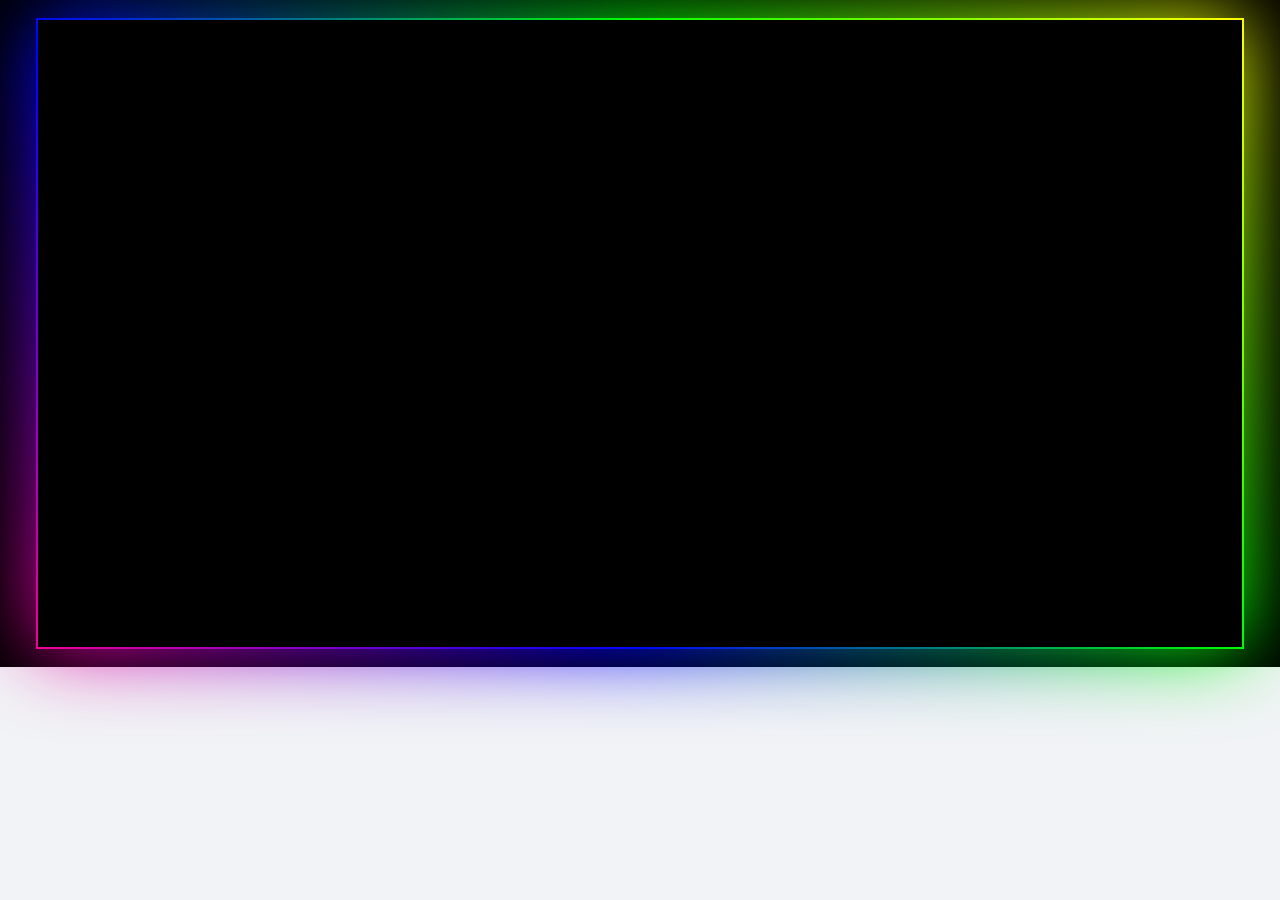
<file: index.html>
<!DOCTYPE html>
<html lang="en">

<head>
    <meta charset="UTF-8">
    <meta name="viewport" content="width=device-width, initial-scale=1.0">
    <meta http-equiv="X-UA-Compatible" content="ie=edge">
    <title>Online Shopping Site for Mobiles, Electronics, Furniture, Grocery, Lifestyle, Books &amp; More. Exclusive
        Offers!</title>
    <link rel="stylesheet" href="assets/stylesheets/main.css">
    <link rel="stylesheet" href="assets/stylesheets/fontawesome-all.min.css">
    <link rel="icon" href="https://seeklogo.com/images/F/flipkart-logo-3F33927DAA-seeklogo.com.png">
    <link href="https://fonts.googleapis.com/css?family=Roboto" rel="stylesheet">
    <script src="assets/javascript/model.js"></script>
    <script src="assets/javascript/products.js"></script>
    <script src="assets/javascript/searchproducts.js"></script>
    <script data-ad-client="ca-pub-4370747972986025" async src="https://pagead2.googlesyndication.com/pagead/js/adsbygoogle.js"></script>
    <script src="assets/javascript/main.js"></script>
</head>

<body>
    <div id="top"></div>
    <a href="#top" class="backToTop"><i class="fas fa-arrow-up"></i></a>
    <div id="rupee">&#8377;</div>
    <div id="intro">
        <div class="shadow">
        </div>
        <div class="logo">
            <div class="flipkart">
                <img src="assets/images/flipkart-logo-3F33927DAA-seeklogo.com.png" alt="img">
                <br>
                <img src="assets/images/flipkartlogo.png" alt="img">
            </div>
        </div>
    </div>
    <div id="container">
        <header id="header">
            <div class="container">
                <div class="row">
                    <div class="head-left">
                        <div class="logo logobox">
                            <a href="#">
                                <img src="assets/images/flipkartlogo.png" alt="logo" class="loimg">
                            </a>
                            <a href="#" class="sublogo">
                                Explore
                                <span>Plus</span>
                                <img src="assets/images/plus_b13a8b.png" alt="logo">
                            </a>
                        </div>
                        <div class="logo logobox1">
                            <a href="#">
                                <img src="assets/images/flipkartlogo.png" alt="logo" class="loimg">
                            </a>
                        </div>
                        <div class="search searchbox">
                            <input type="text" placeholder="Search for products, brands and more" id="search12">
                            <button class="btn" id="searchbtn"><i class="fas fa-search"></i></button>
                        </div>

                    </div>
                    <div class="head-right">
                        <div class="tex-rig">
                            <div class="text-rig1">
                                <a href="#">Login & Signup</a>
                            </div>
                            <div class="text-rig1 text-rig2">
                                <a href="cart.html" class="cartbtn"><i class="fas fa-shopping-cart"></i> cart</a>
                                <span id="counter" class="count">0</span>
                            </div>
                        </div>
                    </div>
                </div>
                <div class="search searchbox1">
                    <input type="text" placeholder="Search for products, brands and more" id="search13">
                    <button class="btn" id="searchbtn1"><i class="fas fa-search"></i></button>
                </div>
            </div>
        </header>
        <div id="disc">
            <div id="slider">
                <div class="myslides">
                    <a href="#" class="slideimg">
                        <img src="assets/images/slider/slider1.jpg" alt="img" class="slide" style="width:100%">;
                    </a>
                </div>
                <div class="myslides">
                    <a href="#" class="slideimg">
                        <img src="assets/images/slider/slider2.jpg" alt="img" class="slide" style="width:100%">
                    </a>
                </div>
                <div class="myslides">
                    <a href="#" class="slideimg">
                        <img src="assets/images/slider/slider3.jpg" alt="img" class="slide" style="width:100%">
                    </a>
                </div>
                <div class="myslides">
                    <a href="#" class="slideimg">
                        <img src="assets/images/slider/slider4.jpg" alt="img" class="slide" style="width:100%">
                    </a>
                </div>
                <div class="myslides">
                    <a href="#" class="slideimg">
                        <img src="assets/images/slider/slider5.jpg" alt="img" class="slide" style="width:100%">
                    </a>
                </div>
                <button class="s-btn-le" id="btn-clk0">&#10094;</button>
                <button class="s-btn-ri" id="btn-clk1">&#10095;</button>
            </div>
            <div id="content">
                <div class="contain">
                    <div class="sec-c-01">
                        <div class="c-h">
                            <h1>Mobile New Launches</h1>
                        </div>
                        <div class="products">
                            <ul id="smartphones"></ul>
                            <button id="toggle-btn1">&#711;</button>
                        </div>
                    </div>
                    <div class="sec-c-02">
                        <div class="c-h">
                            <h1>Best of Smart Wearables</h1>
                        </div>
                        <div class="products">
                            <ul id="watches"></ul>
                            <button id="toggle-btn2">&#711;</button>
                        </div>
                    </div>
                    <div class="sec-c-03">
                        <div class="c-h">
                            <h1>Personal & Health Care</h1>
                        </div>
                        <div class="products">
                            <ul id="health"></ul>
                            <button id="toggle-btn3">&#711;</button>
                        </div>
                    </div>
                    <div class="sec-c-04">
                        <div class="c-h">
                            <h1>Men's Footwear</h1>
                        </div>
                        <div class="products">
                            <ul id="footwear"></ul>
                        </div>
                    </div>
                </div>
            </div>
            <footer id="footer">
                <div class="container">
                    <div class="sectf1">
                        <ul>
                            <li><a href="#">HOME</a></li>
                            <li><a href="#">ABOUT</a></li>
                            <li><a href="#">SERVICES</a></li>
                            <li><a href="#">GALLERY</a></li>
                            <li><a href="#">CONTACT</a></li>
                        </ul>
                    </div>
                    <div class="sectf2">
                        <div class="colmf">
                            <a href="#">
                                <h1>Flipkart</h1>
                            </a>
                            <p>shopping hub</p>
                        </div>
                        <div class="colmf1">
                            <h5>Follow us</h5>
                            <span class="i-anim">
                                <a href="#"><i class="fab fa-facebook-f"></i></a>
                                <a href="#"><i class="fab fa-twitter"></i></a>
                                <a href="#"><i class="fas fa-wifi"></i></a>
                                <a href="#"><i class="fab fa-linkedin"></i></a>
                            </span>
                        </div>
                        <div class="colmf1 p-des">
                            <h5>About us</h5>
                            <p>enim. Aliquam lorem ante, dapibus<br> in,Aliquam lorem ante</p>
                        </div>
                        <div class="colmf1 p-des i-des">
                            <h5>Contact</h5>
                            <span>
                                <i class="fas fa-map-marker"></i>
                                <p>333 Broome St New York</p>
                            </span>
                            <span>
                                <i class="fas fa-phone"></i>
                                <p>Call ind:+91000000000</p>
                            </span>
                        </div>
                    </div>
                    <div class="sectf3">
                        <div class="colmf1">
                            <p>©2018. All Rights Reserved | Develpoed by
                                <a href="#">Aadish jain</a>
                            </p>
                        </div>
                        <div class="sectf3 sectf4">
                            <div class="colmf1">
                                <a href="https://github.com/aadishjain1946"><img src="assets/images/aj.png"
                                        alt=" img"></a>
                                <p> CREATED BY:AADISH JAIN
                                </p>
                            </div>

                        </div>
                    </div>
            </footer>
        </div>
        <div id="searchproducts">
            <div class="s-h">
                <h1>Searched products</h1>
            </div>
            <div class="s-p">
                <ul id="serprd"></ul>
            </div>
            <div id="noresult" class="norel">
                <img src="assets/images/no_results_found.png" alt="img">
            </div>
        </div>
    </div>
    <script src="assets/javascript/jquery-3.3.1.min.js"></script>
    <script>
        $("#toggle-btn1").click(function () {
            $("#toggle1").slideToggle(300);
            $("#toggle1").addClass(".togg");
        });
        $("#toggle-btn2").click(function () {
            $("#toggle2").slideToggle(300);
        });
        $("#toggle-btn3").click(function () {
            $("#toggle3").slideToggle(300);
        });
        $(window).scroll(function () {
            var s = $(this).scrollTop();
            // console.log(s);
            if (s >= 360)
                $(".backToTop").css({ "display": "initial" });
            else
                $(".backToTop").css({ "display": "none" });
        });
        $("a[href='#top']").click(function () {
            $("html, body").animate({ scrollTop: 0 }, "slow");
            return false;
        });
    </script>
    <script>
        function initdesign() {
            var container = document.getElementById("container");
            var intro = document.getElementById("intro");
            // console.log(container);
            // container.style.display = "none"; 
            intro.style.display = "initial";
            loadProducts();
            setTimeout(load, 1900);
        }
    </script>
</body>

</html>
</file>
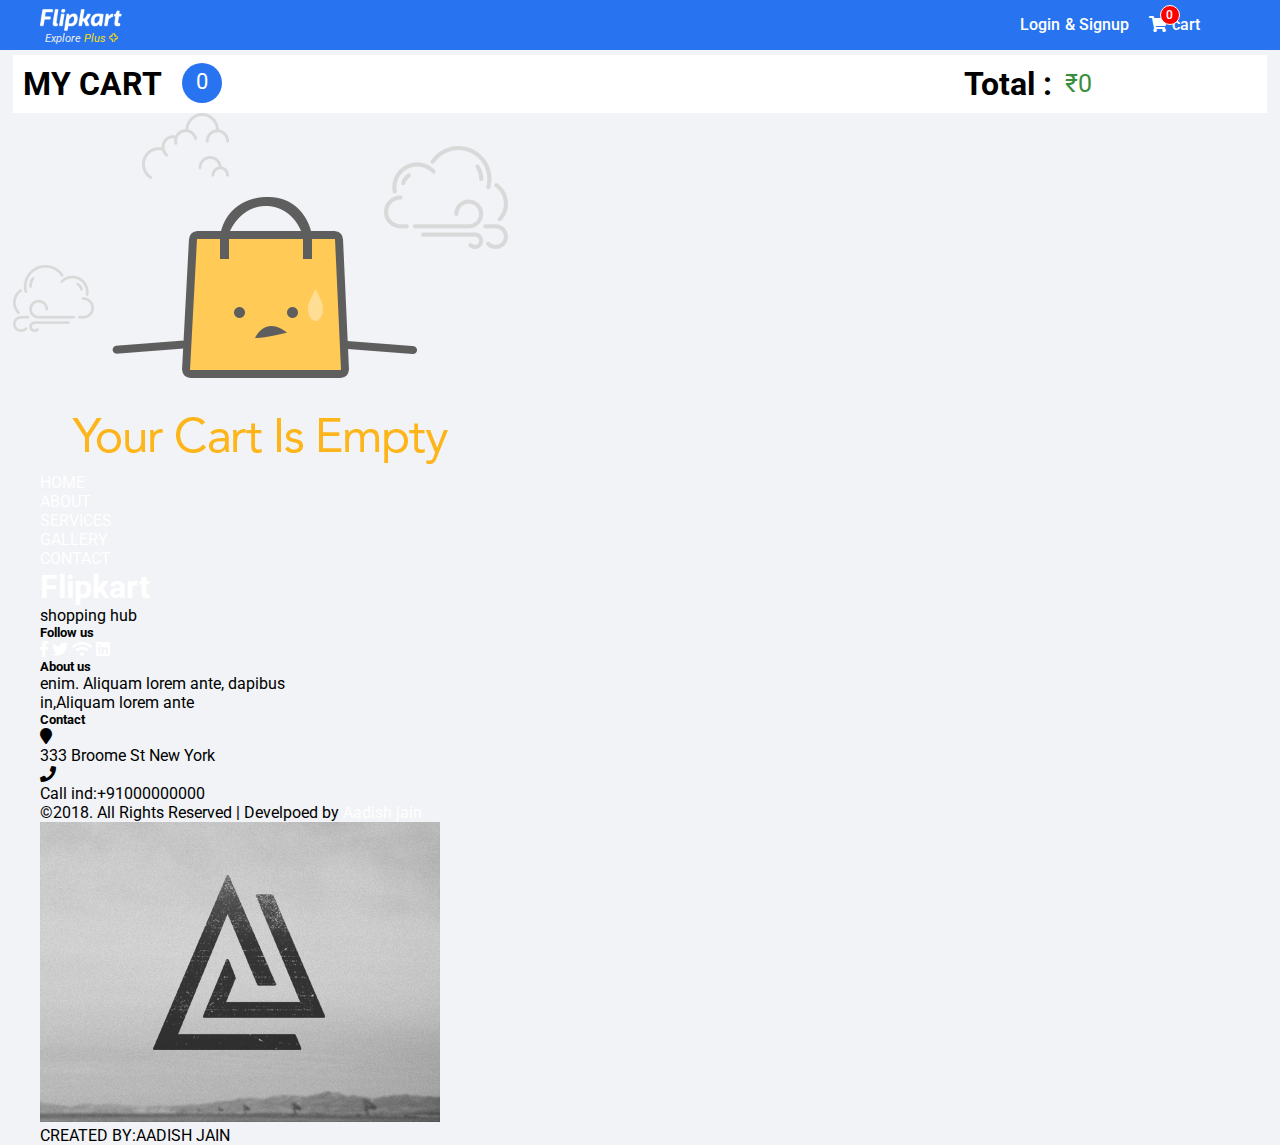
<file: cart.html>
<!DOCTYPE html>
<html lang="en">

<head>
    <meta charset="UTF-8">
    <meta name="viewport" content="width=device-width, initial-scale=1.0">
    <meta http-equiv="X-UA-Compatible" content="ie=edge">
    <title>Online Shopping Site for Mobiles, Electronics, Furniture, Grocery, Lifestyle, Books &amp; More. Exclusive
        Offers!</title>
    <link rel="stylesheet" href="assets/stylesheets/main.css">
    <link rel="stylesheet" href="assets/stylesheets/fontawesome-all.min.css">
    <link rel="stylesheet" href="assets/stylesheets/cart.css">
    <link rel="icon" href="https://seeklogo.com/images/F/flipkart-logo-3F33927DAA-seeklogo.com.png">
    <link href="https://fonts.googleapis.com/css?family=Roboto" rel="stylesheet">
    <script src="assets/javascript/model.js"></script>
    <script src="assets/javascript/products.js"></script>
    <script src="assets/javascript/cart.js"></script>
</head>

<body>
    <div id="top"></div>
    <a href="#top" class="backToTop"><i class="fas fa-arrow-up"></i></a>
    <div id="rupee">&#8377;</div>
    <div id="container1">
        <header id="header">
            <div class="container">
                <div class="row">
                    <div class="head-left">
                        <div class="logo logobox">
                            <a href="#">
                                <img src="assets/images/flipkartlogo.png" alt="logo" class="loimg">
                            </a>
                            <a href="#" class="sublogo">
                                Explore
                                <span>Plus</span>
                                <img src="assets/images/plus_b13a8b.png" alt="logo">
                            </a>
                        </div>
                        <div class="logo logobox1">
                            <a href="#">
                                <img src="assets/images/flipkartlogo.png" alt="logo" class="loimg">
                            </a>
                        </div>
                        <div class="search searchbox">
                            <input type="text" placeholder="Search for products, brands and more" id="search12">
                            <button class="btn" id="searchbtn"><i class="fas fa-search"></i></button>
                        </div>

                    </div>
                    <div class="head-right">
                        <div class="tex-rig">
                            <div class="text-rig1">
                                <a href="#">Login & Signup</a>
                            </div>
                            <div class="text-rig1 text-rig2">
                                <a href="cart.html" class="cartbtn"><i class="fas fa-shopping-cart"></i> cart</a>
                                <span id="counter" class="count">0</span>
                            </div>
                        </div>
                    </div>
                </div>
                <div class="search searchbox1">
                    <input type="text" placeholder="Search for products, brands and more" id="search13">
                    <button class="btn" id="searchbtn1"><i class="fas fa-search"></i></button>
                </div>
            </div>
        </header>
        <div id="content">
            <div class="contain">
                <div class="sec-c">
                    <div class="sec-c-09">
                        <div class="c-j">
                            <h1>MY CART</h1>
                            <span id="counter1" class="cartcnt">0</span>
                        </div>
                        <div class="p-total">
                            <h1>Total :</h1>
                            <span class="rup"> &#8377;</span>
                            <span id="total" class="total">0</span>
                        </div>
                    </div>
                    <div class="cartproducts">
                        <div id="empt">
                            <div class="empty">
                                <img src="assets/images/empty-cart-png.png" alt="img">
                            </div>
                        </div>
                        <ul id="cartproduct"></ul>
                    </div>
                </div>
            </div>
        </div>
        <footer id="footer">
            <div class="container">
                <div class="sectf1">
                    <ul>
                        <li><a href="#">HOME</a></li>
                        <li><a href="#">ABOUT</a></li>
                        <li><a href="#">SERVICES</a></li>
                        <li><a href="#">GALLERY</a></li>
                        <li><a href="#">CONTACT</a></li>
                    </ul>
                </div>
                <div class="sectf2">
                    <div class="colmf">
                        <a href="#">
                            <h1>Flipkart</h1>
                        </a>
                        <p>shopping hub</p>
                    </div>
                    <div class="colmf1">
                        <h5>Follow us</h5>
                        <span class="i-anim">
                            <a href="#"><i class="fab fa-facebook-f"></i></a>
                            <a href="#"><i class="fab fa-twitter"></i></a>
                            <a href="#"><i class="fas fa-wifi"></i></a>
                            <a href="#"><i class="fab fa-linkedin"></i></a>
                        </span>
                    </div>
                    <div class="colmf1 p-des">
                        <h5>About us</h5>
                        <p>enim. Aliquam lorem ante, dapibus<br> in,Aliquam lorem ante</p>
                    </div>
                    <div class="colmf1 p-des i-des">
                        <h5>Contact</h5>
                        <span>
                            <i class="fas fa-map-marker"></i>
                            <p>333 Broome St New York</p>
                        </span>
                        <span>
                            <i class="fas fa-phone"></i>
                            <p>Call ind:+91000000000</p>
                        </span>
                    </div>
                </div>
                <div class="sectf3">
                    <div class="colmf1">
                        <p>©2018. All Rights Reserved | Develpoed by
                            <a href="#">Aadish jain</a>
                        </p>
                    </div>
                    <div class="sectf3 sectf4">
                        <div class="colmf1">
                            <a href="https://github.com/aadishjain1946"><img src="assets/images/aj.png" alt=" img"></a>
                            <p> CREATED BY:AADISH JAIN
                            </p>
                        </div>

                    </div>
                </div>
        </footer>
</body>

</html>
</file>
<file: assets/stylesheets/main.css>
#rupee{
    display: none;
}
body{
    margin: 0px;
    padding: 0px;
    font-family: 'Roboto',Arial,sans-serif;
    /* position: relative; */
    overflow-x: hidden;
    background-color: #F1F3F6;
}
*{
    box-sizing: border-box;
}
h1,h2,h3,h4,h5,h6,p{
    margin: 0px;
    padding: 0px;
}
a{
    text-decoration: none;
    color: white;
}
ul{
    margin: 0px;
    padding: 0px;
    list-style: none;
}
.row{
    display: flex;
}
.container{
    width: 1200px;
    margin: 0 auto;
}
#container{
    display: none;
}
.backToTop{
    display: block;
    z-index: 10;
    position: fixed;
    bottom: 5%;
    left: 1%;
    padding-top: 15px;
    text-align: center;
    box-shadow: 1px 1px 19px 0px rgba(0, 0, 0, 0.43);
    display: none;
    width: 50px;
    height: 50px;
    border-radius: 50%;
    color: #FFFF;
    opacity: 0.92;
    background-color: #2874F0;
    border: 1px solid #2874F0;
}
/* ----------------------------------------INTRO--------------------------------------------------------------- */
#intro{
    display: none;
    margin: 0px;
    padding: 0px;
    position: fixed;
    top: 0px;
    width: 100%;
    height: 667px;
    background-color: #000;
}
.shadow{
    position: relative;
    margin: 20px auto ;
    width: 94%;
    height: 94%;
    background-color: #000;
}
.shadow:before,.shadow:after{
    content: '';
    position: absolute;
    top: -2px;
    left: -2px;
    background: linear-gradient(45deg,#fb0094,#0000ff,#00ff00,#ffff00,#ff0000,#fb0094,#0000ff,#00ff00,#ffff00,#ff0000);
    background-size: 400%;
    z-index: -1;
    width: calc(100% + 4px);
    height: calc(100% + 4px);
    animation: animate 20s linear infinite;
}
.shadow:after{
    filter: blur(40px);
}
@keyframes animate{
    0%{
        background-position: 0 0;
    }
    50%{
        background-position: 200% 0;
    }
    100%{
        background-position: 0 0;
    }
}
#intro .shadow .logo{
    width: 100%;
    height: 100%;
    position: relative;
    overflow: hidden;
    text-align: center;
}
.flipkart{
    position: absolute;
    top: 20%;
    overflow: hidden;
    left: 37%;
}
.flipkart:after{
    content: '';
    position: absolute;
    top: 0%;
    left: -200%;
    width: 400%;
    height:100%;
    background: linear-gradient(to right,transparent,#000,#000);
    z-index: 3;
    animation: animate1 3s linear forwards;
}
@keyframes animate1{
    0%{
        left: -250%;
    }
    100%{
        left: 400%;
    }
}

/* -------------------------------------HEADER---------------------------------------------------------------- */
#header{
    background-color: #2874F0;
    position: fixed;
    width: 100%;
    z-index: 100;
    top: 0;
}
.logobox1{
    display: none;
}
#header .row{
    justify-content: space-between;
}
#header .head-left{
    width: 65%;
    display: flex;
}
#header .head-left .logo .loimg{
    width: 100%;
    /* display: block; */
}
#header .head-left .logo{
    margin: 9px 10px 1px 0px;
    width: 10.5%;
}
#header .head-left .logo .sublogo img{
    width: 9px;
}
.searchbox1{
    display: none;
}
#header .head-left .logo .sublogo{
    font-size: 11px;
    color: #f0f0f0;
    display: inline-block;
    transform: translateY(-8px);
    padding: 0px 0px 0px 5px;
    font-style: italic; 
    position: relative; 
}
#header .head-left .logo .sublogo:before{
    content: "";
    position: absolute;
    bottom: 0px;
    left: 43%;
    border: 1px solid #f0f0f0;
    transition-duration: 0.5s;
    opacity: 0;
}
#header .head-left .logo:hover .sublogo:before{
    opacity: 1;
    transform: scalex(30);
}
#header .head-left .logo .sublogo span{
    color: #F9E107;
}
#header .head-left .search{
    width: 70%;
    margin: 9px 0px 0px 0px;
}
.search input[type="text"]{
    box-shadow: 1px 1px 5px 0px rgba(0, 0, 0, 0.43);
    width: 90.5%;
    border-radius: 2px 0px 0px 2px;  
    height: 36px;
    border: 0 none;
    outline: 0 none;  
}
.search input[type="text"]::placeholder{
    font-size: 13px;
    margin: 0px;
    padding: 0px 0px 0px 10px;
    color: #959595;
    font-family: 'Roboto',Arial,sans-serif;
    letter-spacing: 0px;
}
.search .btn{
    box-shadow: 1px 1px 4px 0px rgba(0, 0, 0, 0.43);
    border-radius: 0px;
    display: inline-block;
    transform: translateX(-4px);
    color: #2D78F1;
    height: 36px;
    width: 40px;
    outline: 0 none;
    border: 0 none;
    border-left: 2px solid #F1F3F6;
    background-color: #ffff;
}
#header .head-right{
    width: 20%;
}
#header .head-right .tex-rig{
    margin: 15px;
    font-weight: 500;
    display: flex;
    justify-content: center;
    font-size: 16px;
    font-family: 'Roboto',Arial,sans-serif;
    letter-spacing: 0.1px;
}
#header .head-right .tex-rig .text-rig1{
    position: relative;
    margin-right: 20px;
}
#header .head-right .tex-rig .text-rig1 .cartbtn{
    background-color: transparent;
    border: 0 none;
    outline: 0 none; 
    color: #ffff;
    font-size: 16px;
    cursor: pointer;
}
#header .head-right .tex-rig .text-rig1 .count{
    color: #ffff;
    padding: 2px;
    top: -10px;
    left: 20%;
    display: inline-block;
    font-size: 12px;
    width: 20px;
    position: absolute;
    border: 1px solid #ffff;
    text-align: center;
    background-color: red;
    border-radius: 50%;
}
/* ----------------------------------------Slider------------------------------------------------------ */
#slider{
    margin-top: 55px;
    position: relative;
    width: 100%;
    height: 300px;
}
#slider .myslides{
    position: absolute;
    top: 0px;
    display: none;
    transition-duration: 0.5s;
    height: 100%;
}
#slider .myslides img{
    height: 100%;
}
#slider .s-btn-ri, .s-btn-le{
    font-size: 30px;
    position: absolute;
    top: 30%;
    z-index: 10;
    height: 100px;
    cursor: pointer;
    width: 50px;
    background-color: #FAFAFA;
    outline: 0 none;
    border: 0 none;
}
#slider .s-btn-le{
    border-radius: 0px 2px 2px 0px;
}
#slider .s-btn-ri{
    right: 0px;   
    border-radius: 0px 2px 2px 0px;
}
/* -----------------------------------CONTENT------------------------------------------------ */
.contain{
    width: 98%;
    margin: 0 auto;
    overflow: hidden;
}
#content .sec-c-01,.sec-c-02,.sec-c-03,.sec-c-04{
    margin-top: 10px;
}
#content .c-h{
    background-color: #ffff;
    font-size: 9.5px;
    letter-spacing: 1px;
    padding: 20px;
}
#content .products{
    background-color: #ffff;
    margin-top: 1.9px;
    /* width: 2650px; */

}
#content .products ul{
    display: flex;
    padding: 0px;
    flex-wrap: wrap;
    margin-left: 25px;
    justify-content: space-between;
    list-style: none;
}
#content .products ul li{
    margin: 20px 0px 20px 0px;
    width: 200px;
    position: relative;
    padding: 0px 3px;
}
#content .products ul li span{
    padding: 10px 0px 0px 0px;
    text-align: center;
    /* width: 50px; */
    height: 49px;
    width: 100px;
    overflow: hidden;
    display: block;
}
#content .products ul li .name{
    font-size: 16px;
    font-weight: bold;
}
#content .products ul li .price{
    color: #388E3C;
}
#content .products ul li .currency{
    position: absolute;
    bottom: 10.3%;
    left: -17%;
    color: #388E3C; 
}
#content .products ul li img{
    width: 100px;
    height: 204px;
    text-align: center;
}
#content .products ul li:hover img{
    transform: scale(1.05);
}
#content .products ul li:hover .name{
    color: #2874F0;
}
#toggle-btn1,#toggle-btn2,#toggle-btn3{
    border: 0 none;
    outline: 0 none;
    font-size: 40px;
    text-align: center;
    padding-top: 20px;
    background-color: #fff; 
    width: 100%;
    cursor: pointer;
    box-shadow: 1px 1px 5px 0px rgba(0, 0, 0, 0.43);
}
#toggle1,#toggle2,#toggle3{
    display: flex;
    flex-wrap: wrap;
    justify-content: space-between;
}
.cart-btn{
    border: 0 none;
    outline: 0 none;
    cursor: pointer;
    padding: 10px;
    box-shadow: 1px 1px 4px 0px rgba(0, 0, 0, 0.43);
    background-color: #FF9F00;
    color: #fff;
    font-weight: bold;
    font-size: 13px;
}
#content .products ul li .pquan{
    display: none;
}
/* ----------------------------------SEARCHPRODUCTS------------------------------ */
#searchproducts{
    display: none;
}
#searchproducts .s-h{
    background-color: #ffff;
    font-size: 9.5px;
    letter-spacing: 1px;
    padding: 15px;
}
#searchproducts .s-p{
    background-color: #ffff;
    width: 99%;
    margin: 0 auto;
    margin-top: 15px;
}
#searchproducts .s-p ul{
    display: flex;
    padding: 0px;
    flex-wrap: wrap;
    text-align: center;
    justify-content: left;
    list-style: none;
}
#searchproducts .s-p ul li{
    margin: 30px 30px;
    width: 200px;
    position: relative;
    padding: 0px 3px;
}
#searchproducts .s-p ul li span{
    padding: 10px 0px 0px 0px;
    text-align: center;
    /* width: 50px; */
    height: 49px;
    margin-left: 50px;
    width: 100px;
    overflow: hidden;
    display: block;
}
#searchproducts .s-p ul li .name{
    font-size: 16px;
    font-weight: bold;
    /* margin-left: 50px; */
}
#searchproducts .s-p ul li .price{
    color: #388E3C;
}
#searchproducts .s-p ul li .currency{
    position: absolute;
    bottom: 10%;
    left: -25%;
    color: #388E3C; 
}
#searchproducts .s-p ul li img{
    width: 100px;
    height: 204px;
    text-align: center;
}
#searchproducts .s-p ul li:hover img{
    transform: scale(1.05);
}
#searchproducts .s-p ul li:hover .name{
    color: #2874F0;
}
#searchproducts .s-p ul li .pquan{
    display: none;
}
#noresult{
    width: 100%;
    position: absolute;
    background-color: #ffff;
    text-align: center;
}
#noresult img{
    width: 50%;
}
/* -----------------------------------------MEDIA QUERIES----------------------------------------- */
@media(min-width:1200px){
    body{
        overflow-x: hidden;
    }
}
@media(max-width:1200px){
    .container{
        width: 100%;
        overflow-x: hidden;
        margin: 0 auto;
    }
    #content .products ul li{
        width: 170px;
    }
    #header .head-left{
        width: 56%;
    }
    #header .head-left .logo{
        margin: 9px 10px 1px 0px;
        width: 17%;
    }
    #header .head-left .search input[type="text"]{
        width: 80%;
    }
    #header .head-right{
        width: 25%;
    }
}
@media(max-width:992px){
    .container{
        width: 100%;
        margin: 0 auto;
    }
    #header .head-left{
        width: 65%;
    }
    #header .head-left .logo{
        width: 18%;
    }
    #header .head-left .search input[type="text"]{
        width: 75%;
    }
    #header .head-right{
        width: 30%;
    }
    #searchproducts .s-p ul li{
        margin: 30px 10px;
        width: 150px;
    }
    #searchproducts .s-p ul li span{
        margin-left: 25px;
    }
    #content .products ul li{
        width: 155px;
    }
    #content .products .p-btn0,.p-btn1{
        opacity: 0;
    }
}@media(max-width:768px){
    .container{
        width: 100%;
        margin: 0 auto;
    }
    #header .logobox{
        display: none;
    }
    .logobox1{
        display: initial;
    }
    .logobox1 a{
        display: inline-block;
        width: 80px;
        padding-left: 10px;
    }
    .searchbox1{
        display: initial;
    }
    .search input[type="text"]{
        box-shadow: none;
    }
    .search .btn{
        box-shadow: none;
    }
    #header{
        height: 90px;
    }
    #header .searchbox{
        display: none;
    }
    #header .head-left{
        width: 75%;
    }
     .logo img{
        width: 100%;
        padding-top: 10%;
    }
    .search{
        display: flex;
        justify-content: flex-end;
    }
    .search .btn{
    width: 6%;
    margin: 0px;
    border: none;
    display: inline-block;
    }
    .search input[type="text"]{
        width: 93%;
        display: inline-block;
    }
    #header .head-right{
        width: 80%;
        justify-content: left;
    }
    #header .head-right .tex-rig{
        margin-right: 25px;
    }

    #slider{
        height: 200px;
        margin-top: 90px;
    }
    #slider .myslides img{
        height: 100%;
    }   
    #slider .s-btn-ri, .s-btn-le{
        width: 30px;
    }
    #content .products ul li{
        width: 145px;
        padding: 0px 3px;
    }
}
@media(max-width:480px){
    .container{
       width: 100%;
        margin: 0 auto;
    }
    #header .logobox{
        display: none;
    }
    .logobox1{
        display: initial;
    }
    .logobox1 a{
        display: inline-block;
        width: 80px;
    }
    .searchbox1{
        display: initial;
    }
    #header .searchbox{
        display: none;
    }
    #header .head-left{
        width: 40%;
    }
     .logo img{
        width: 100%;
        padding-top: 10%;
    }
    .search{
        display: flex;
        justify-content: flex-end;
    }
    .search .btn{
    box-shadow: 0;
    width: 9%;
    }
    .search input[type="text"]{
        box-shadow: 0;
        width: 89%;
    }
    #header .head-right{
        width: 90%;
        justify-content: right;
    }
    #header .head-right .tex-rig{
        margin-left: 0px;
        margin-right: 0px;
    }
    #header .head-right .tex-rig .text-rig1{
        margin-right: 10px;
        width: 50%;
    }
    #header .head-right .tex-rig .text-rig2{
        margin-right: 10px;
        width: 25%;
    }
    #searchproducts .s-p ul li{
        margin: 30px 30px;
        width: 100px;
    }
    #searchproducts .s-p ul li span{
        margin-left: 5px;
    }
    #content .products ul li{
        width: 130px;
    }
}
@media(max-width:336px){
    #searchproducts .s-p ul li{
        margin: 30px 10px;
        margin-right: 30px;
        width: 100px;
    }
    #searchproducts .s-p ul li span{
        margin-left: 5px;
    }
}
</file>
<file: assets/stylesheets/cart.css>
.contain{
    width: 98%;
    margin: 0 auto;
    margin-top: 50px;
    overflow: hidden;
}
#content .sec-c-09{
    display: flex;
    margin-top: 5px;
}
.c-j{
    position: relative;
    width: 75%;
    padding: 10px;
    background-color: #fff;
}
.p-total{
    background-color: #fff;
}
#content .p-total{
    display: flex;
    width:  25%; 
    padding: 10px;
}
#content .p-total span{
    padding-top: 3.5px;
    font-size: 25px;
    color: #388E3C;
}
#content .p-total .rup{
    padding-left: 13px;
}
#header{
    height: 50px;
}
.search{
    display: none;
}
.cartcnt{
    display: inline-block;
    font-size: 22px;
    position: absolute;
    top: 14%;
    background-color: #2874F0;
    color: #fff;
    border-radius: 50%; 
    width: 40px;
    padding-top: 6px;
    height: 40px;
    text-align: center;
    left: 18%;
}
#cartproduct{
    margin-top: 5px;
}
#cartproduct li{
    background-color: #fff;
    display: flex;
    margin-bottom: 5px;
    width: 100%;
}
#cartproduct li .div-img{
    width: 150px;
    text-align: center;
    padding: 20px;
}
#cartproduct li .div-img img{
    width: 150px;
}
#cartproduct li .div-text{
    margin-left: 100px;
    margin-top: 25px;
}
#cartproduct li .div-text .div-name{
    font-weight: bold;
    font-size: 23px;
    margin-bottom: 45px;
    padding-left: 7px;
}
#cartproduct li .div-text .div-price{
    color: #388E3C; 
    font-size: 20px;    
    padding-left: 7px;
    margin-bottom: 65px;
}
#cartproduct li .div-text .div-pm{
    margin-bottom: 45px;
}
#cartproduct li .div-text .div-pm .quanbtn{
    display: inline-block;
    margin: 0px 15px;
    width: 50px;
    border: 1px solid #000;
    color: #388E3C; 
    text-align: center;
    padding: 5px 0px;
}
#cartproduct li .div-text .div-pm .plusbtn{
    display: inline-block;
    height: 40px;
    width: 40px;
    cursor: pointer;
    border: 0 none;
    outline: 0 none;
    color: #fff;
    border-radius: 50%;
    background-color:rgb(24, 160, 17); 
}
#cartproduct li .div-text .div-pm .minusbtn{
    display: inline-block;
    height: 40px;
    width: 40px;
    cursor: pointer;
    border: 0 none;
    outline: 0 none;
    color: #fff;
    border-radius: 50%;
    background-color:rgb(253, 33, 25); 
}
#cartproduct li .div-text .div-rem{
    padding-left: 7px;
}
#cartproduct li .div-text .div-rem .delbtn{
    display: inline-block;
    height: 30px;
    width: 100px;
    border: 0 none;
    outline: 0 none;
    color: #fff;
    border-radius: 5%;
    cursor: pointer;
    background-color:#2874F0; 
}
/* -------------------------------MEDIA QUERIES--------------------------------------- */
@media(min-width:1200px){
    #cartproduct li{
        position: relative;
    }
    #cartproduct li .div-text .div-rem{
        position: absolute;
        top: 70%;
        right: 40%;
    }
}
@media(max-width:1200px){
    .cartcnt{
        left: 25%;
    }
    #cartproduct li .div-img img{
        width: 120px;
    }
    #cartproduct li .div-text .div-pm{
        margin-bottom: 35px;
    }
    #cartproduct li .div-text .div-price{
        margin-bottom: 35px;
    }
    #cartproduct li .div-text .div-name{
        margin-bottom: 35px;
    }
    #cartproduct li .div-text .div-rem{
        position: absolute;
        top: 61%;
        right: 20%;
    }
}
@media(max-width:992px){
    .cartcnt{
        left: 33%;
        top: 9px;
    }
    .c-j{
        position: relative;
        width: 70%;
        padding: 10px;
        background-color: #fff;
    }
    #content .p-total{
        display: flex;
        width:  30%; 
        padding: 10px;
    }
    #cartproduct li .div-text .div-price{
        margin-bottom: 35px;
        font-size: 19px;
    }
    #cartproduct li .div-text .div-name{
        margin-bottom: 35px;
        font-size: 20px;
    }
    #cartproduct li .div-text .div-rem{
        position: absolute;
        top: 60.5%;
        right: 15%;
    }
    #cartproduct li .div-img img{
        width: 110px;
    }
}
@media(max-width:768px){
    .cartcnt{
        left: 75%;
        top: 9px;
    }
    .c-j{
        position: relative;
        width: 50%;
        padding: 10px;
        background-color: #fff;
    }
    #content .p-total{
        display: flex;
        width:  50%; 
        padding: 10px;
    }
    #cartproduct li .div-text .div-rem{
        position: initial;
        margin-bottom: 20px;
    }
    #cartproduct li .div-img img{
        width: 90px;
    }
    #cartproduct li .div-text{
        margin-left: 60px;
    }
}
@media(max-width:448px){
    .cartcnt{
        left: 70%;
        top: 6px;
        font-size: 17px;
        width: 30px;
        height: 30px;
        }
        #content .p-total span{
            padding-top: 0px;
            font-size: 20px;
        }
        .c-j{
            position: relative;
            width: 47%;
            padding: 10px;
            background-color: #fff;
        }
        .c-j h1{
            font-size: 20px;
        }
        #content .p-total{
            display: flex;
            width:  53%; 
            padding: 10px;
        }
        #content .p-total h1{
            font-size: 20px;
        }
        #cartproduct li .div-text{
            margin-left: 15px;
        }
        #cartproduct li .div-text .div-pm .quanbtn{
            margin: 0px 15px;
            width: 35px;
        }
        #cartproduct li .div-text .div-pm .plusbtn{
            height: 30px;
            width: 30px;
        }
        #cartproduct li .div-text .div-pm .minusbtn{
            height: 30px;
            width: 30px;
        }
        #cartproduct li .div-text .div-name{
            margin-bottom: 35px;
            font-size: 17px;
        }
        #cartproduct li .div-text .div-price{
            margin-bottom: 35px;
            font-size: 16px;
        }
}
@media(max-width:336px){
    .cartcnt{
    left: 70%;
    top: 7px;
    font-size: 17px;
    width: 30px;
    height: 30px;
    }
    #content .p-total span{
        padding-top: 0px;
        font-size: 20px;
    }
    .c-j{
        position: relative;
        width: 47%;
        padding: 10px;
        background-color: #fff;
    }
    .c-j h1{
        font-size: 20px;
    }
    #content .p-total{
        display: flex;
        width:  53%; 
        padding: 10px;
    }
    #content .p-total h1{
        font-size: 20px;
    }
}
</file>
